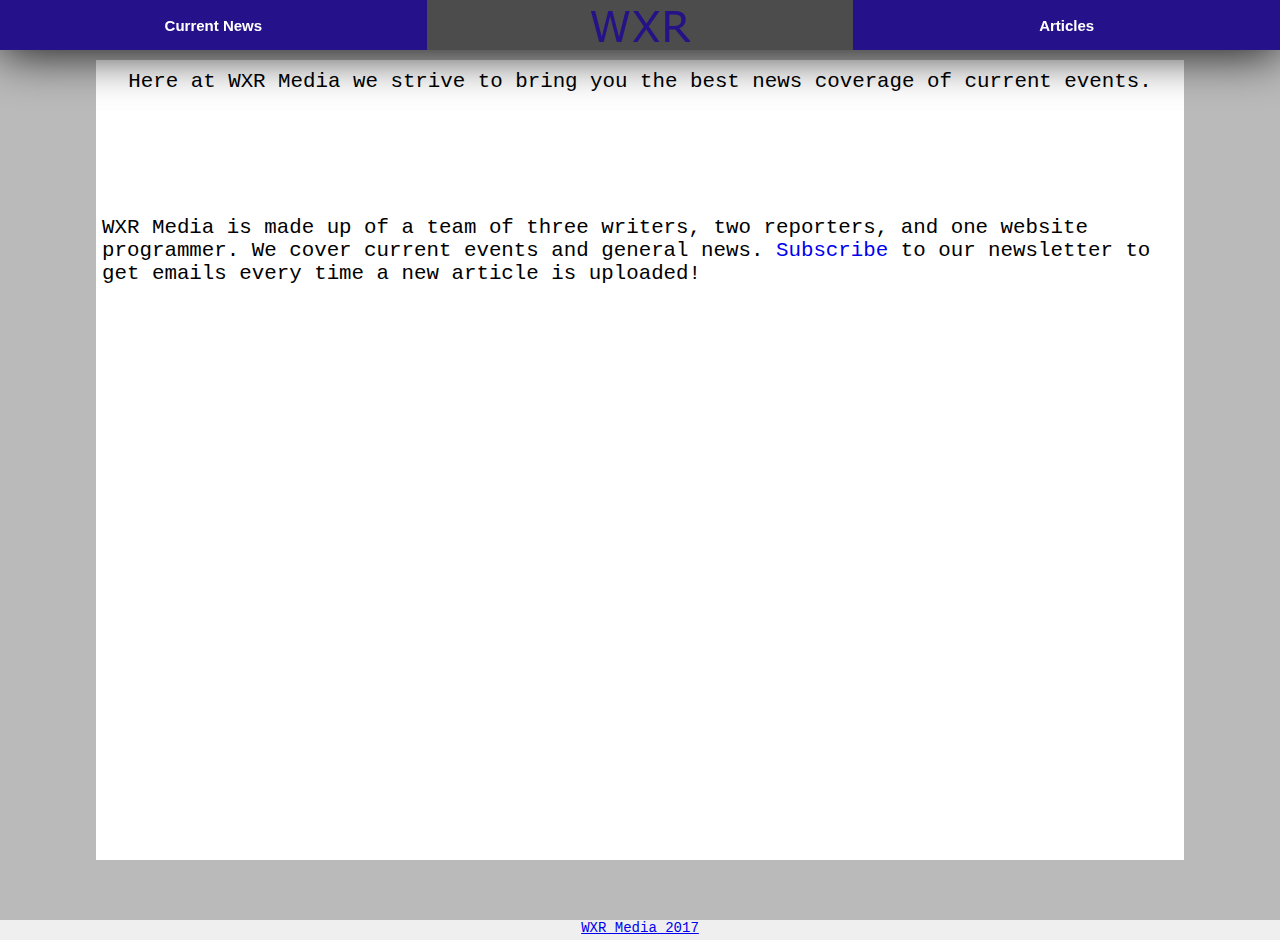
<file: index.html>
<!-- Written by Wesley Lesher in 2017 -->
<!DOCTYPE HTML>
<html>
	<head>
		<title>WXR Media Site</title>
		<link rel="stylesheet" href="index.css">
		<link rel="icon" href="favion.ico" type="image/x-icon"/>
		<link rel="shortcut icon" href="favicon.ico" type="image/x-icon"/>
		<meta name="author" content="Wesley Lesher">
		<meta name="description" content="WXR Media Site">
		<meta name="viewport" content="width=device-weidth, initial-scale=1.0">
	</head>
	<body>
		<!-- Begin Nav -->
		<nav>
			<button onclick="location.href='news.html'">Current News</button>
			<img src="Logo.png"></img>
			<button onclick="location.href='articles.html'">Articles</button>
		</nav>
		<!-- End Nav -->
		
		<!-- Begin Content -->
		<div class="items" id="flex">
			<p style="text-align:center;">Here at WXR Media we strive to bring you the best news coverage of current events.</p>
			<div style="width: 100%;"><iframe style="display: block;" src="https://cdnres.willyweather.com/widget/loadView.html?id=76750" width="100.1%" height="92" frameborder="0" scrolling="no"></iframe><a style="text-indent: -9999em;height: 92px;z-index: 1;width: 20px;margin: -92px 0 0 0;float: right;position: relative" rel="nofollow">Weather report Reading</a></div>
			<p>WXR Media is made up of a team of three writers, two reporters, and one website programmer. We cover current events and general news. <a href="subscribe.js">Subscribe</a> to our newsletter to get emails every time a new article is uploaded!</p>
		</div>
		<!-- End Content -->
		
		<!-- Begin Footer -->
		<div class="padding"></div>
		<footer>
			<a href='index.html'>WXR Media 2017</a>
		</footer>
		<!-- End Footer -->
	</body>
</html>
</file>
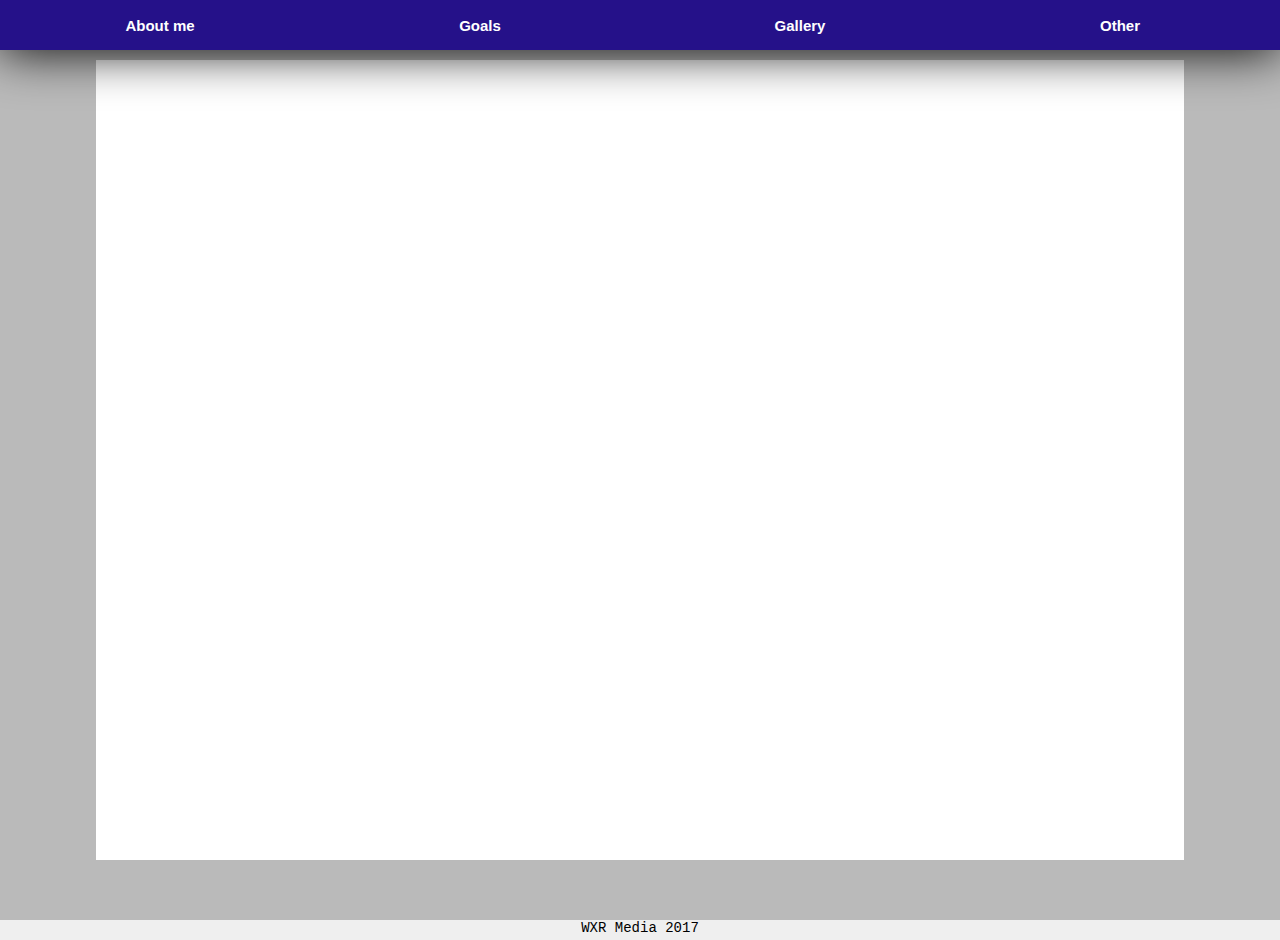
<file: about_me.html>
<!-- Written by Wesley Lesher in 2017 -->
<!DOCTYPE HTML>
<html>
	<head>
		<title>WXR Media Site</title>
		<link rel="stylesheet" href="index.css">
		<link rel="icon" href="favion.ico" type="image/x-icon"/>
		<link rel="shortcut icon" href="favicon.ico" type="image/x-icon"/>
		<meta name="author" content="Wesley Lesher">
		<meta name="description" content="WXR Media Site">
		<meta name="viewport" content="width=device-weidth, initial-scale=1.0">
	</head>
	<body>
		<!-- Begin Nav -->
		<nav>
			<button onclick="location.href='party1.html'">About me</button>
			<button onclick="location.href='party2.html'">Goals</button>
			<button onclick="location.href='party3.html'">Gallery</button>
			<button onclick="location.href='party4.html'">Other</button>
		</nav>
		<!-- End Nav -->
		
		<!-- Begin Content -->
		<div class="items" id="flex">
			
		</div>
		<!-- End Content -->
		
		<!-- Begin Footer -->
		<div class="padding"></div>
		<footer>
			WXR Media 2017
		</footer>
		<!-- End Footer -->
	</body>
</html>
</file>
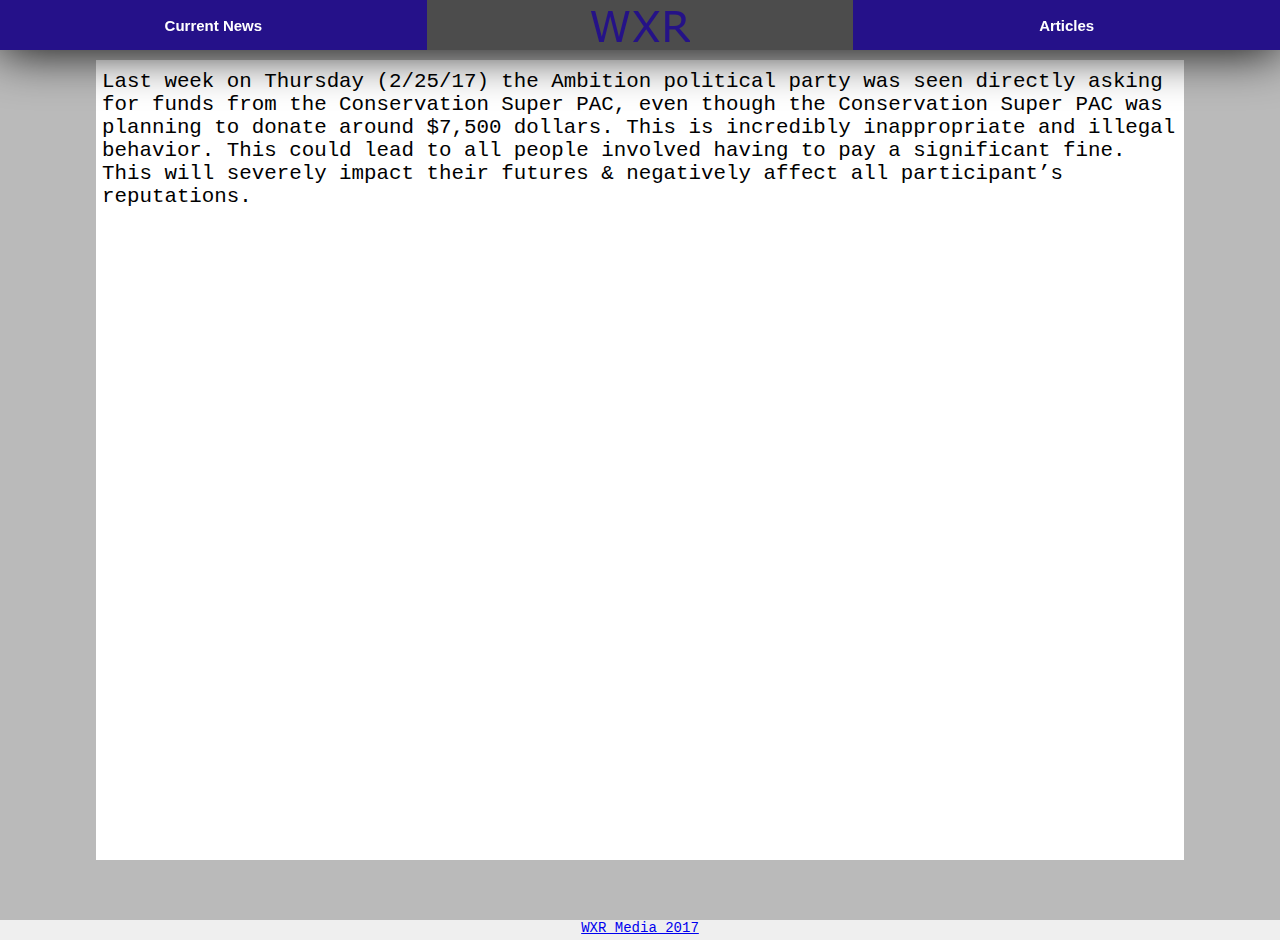
<file: ambitionexposed.html>
<!-- Written by Wesley Lesher in 2017 -->
<!DOCTYPE HTML>
<html>
	<head>
		<title>WXR Media Site</title>
		<link rel="stylesheet" href="index.css">
		<link rel="icon" href="favion.ico" type="image/x-icon"/>
		<link rel="shortcut icon" href="favicon.ico" type="image/x-icon"/>
		<meta name="author" content="Wesley Lesher">
		<meta name="description" content="WXR Media Site">
		<meta name="viewport" content="width=device-weidth, initial-scale=1.0">
	</head>
	<body>
		<!-- Begin Nav -->
		<nav>
			<button onclick="location.href='news.html'">Current News</button>
			<img src="Logo.png"></img>
			<button onclick="location.href='articles.html'">Articles</button>
		</nav>
		<!-- End Nav -->
		
		<!-- Begin Content -->
		<div class="items" id="flex">
			<p>Last week on Thursday (2/25/17) the Ambition political party was seen directly asking for funds from the Conservation Super PAC, even though the Conservation Super PAC was planning to donate around $7,500 dollars. This is incredibly inappropriate and illegal behavior. This could lead to all people involved having to pay a significant fine. This will severely impact their futures & negatively affect all participant’s reputations.</p>
		</div>
		<!-- End Content -->
		
		<!-- Begin Footer -->
		<div class="padding"></div>
		<footer>
			<a href='index.html'>WXR Media 2017</a>
		</footer>
		<!-- End Footer -->
	</body>
</html>
</file>
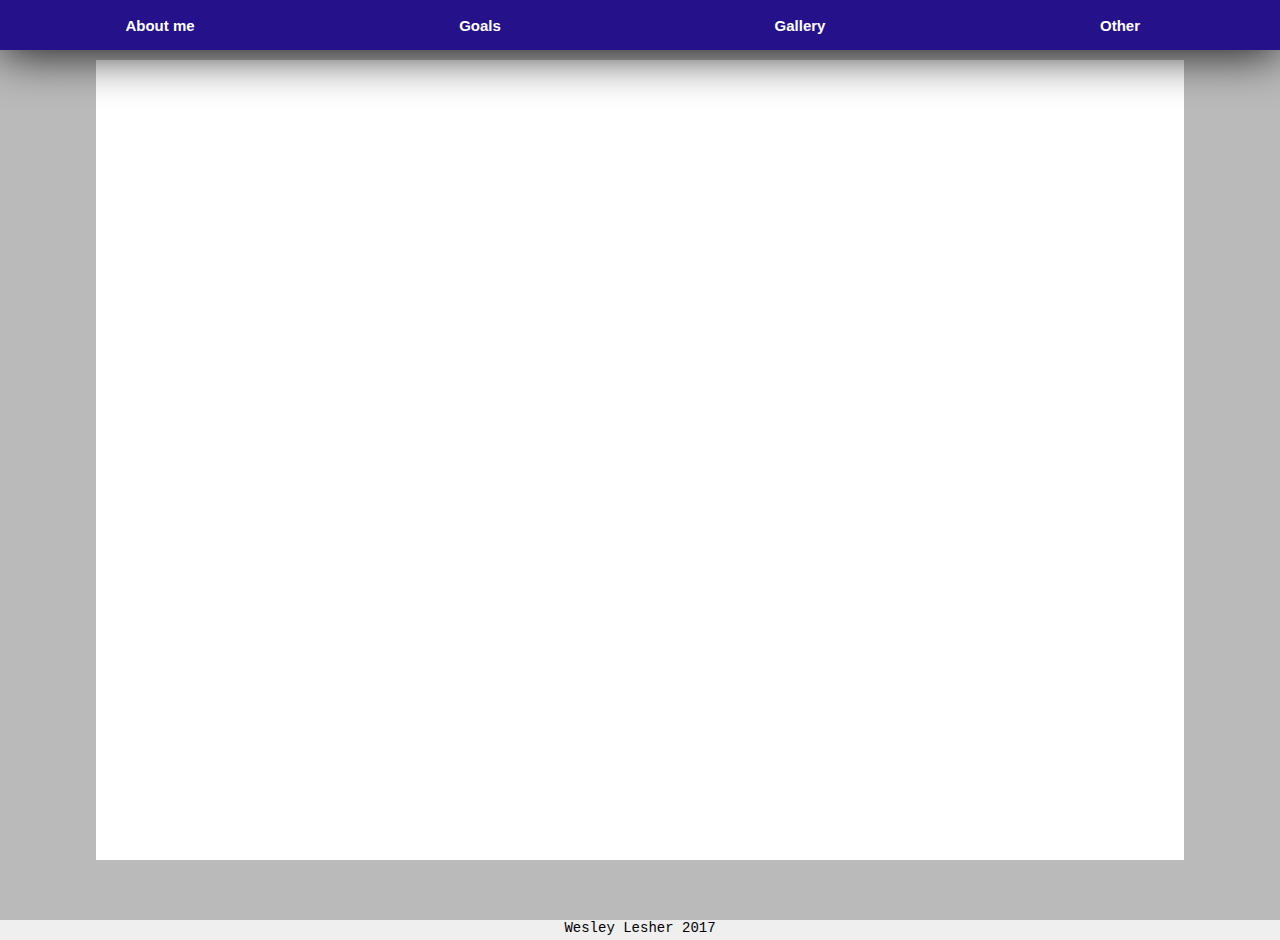
<file: gallery.html>
<!-- Written by Wesley Lesher in 2017 -->
<!DOCTYPE HTML>
<html>
  <head>
    <title>Wesley Lesher Gifted Education Site</title>
    <link rel="stylesheet" href="index.css">
    <link rel="icon" href="favion.ico" type="image/x-icon"/>
    <link rel="shortcut icon" href="favicon.ico" type="image/x-icon"/>
    <meta name="author" content="Wesley Lesher">
    <meta name="description" content="Gifted Education Site">
    <meta name="viewport" content="width=device-weidth, initial-scale=1.0">
  </head>
  <body>

    <!-- Begin Nav -->
    <nav>
      <button onclick="location.href='about_me.html'">About me</button>
      <button onclick="location.href='goals.html'">Goals</button>
      <button onclick="location.href='gallery.html'">Gallery</button>
      <button onclick="location.href='other.html'">Other</button>
    </nav>
    <!-- End Nav -->
    
    
    <!-- Begin Content -->
    <div class="items" id="flex">
    </div>
    <!-- End Content -->
    <!-- Begind Footer -->
    <div class="padding"></div>
    <footer>
      Wesley Lesher 2017
    </footer>
    <!-- End Footer -->
  </body>
</html>
</file>
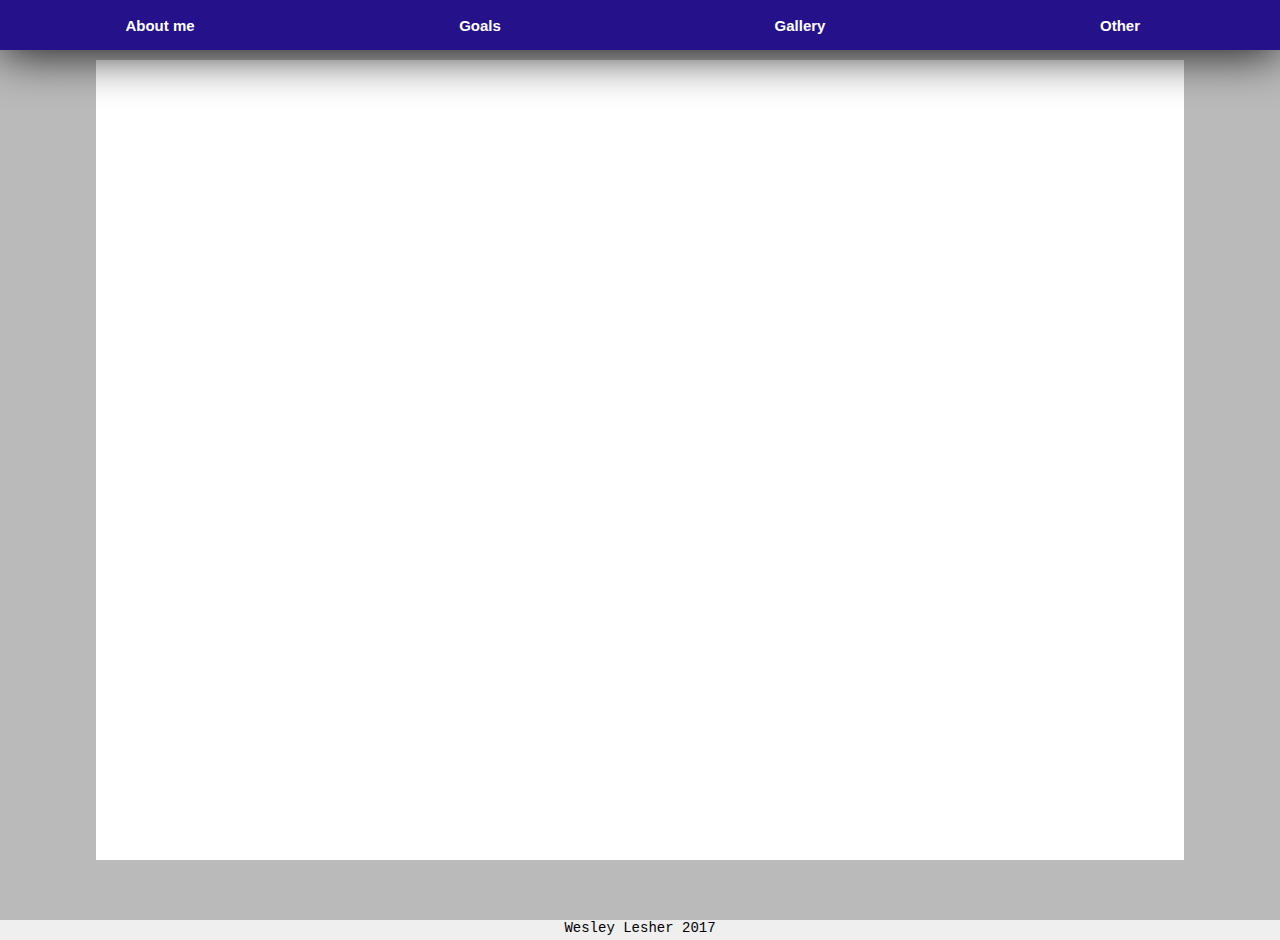
<file: goals.html>
<!-- Written by Wesley Lesher in 2017 -->
<!DOCTYPE HTML>
<html>
  <head>
    <title>Wesley Lesher Gifted Education Site</title>
    <link rel="stylesheet" href="index.css">
    <link rel="icon" href="favion.ico" type="image/x-icon"/>
    <link rel="shortcut icon" href="favicon.ico" type="image/x-icon"/>
    <meta name="author" content="Wesley Lesher">
    <meta name="description" content="Gifted Education Site">
    <meta name="viewport" content="width=device-weidth, initial-scale=1.0">
  </head>
  <body>

    <!-- Begin Nav -->
    <nav>
      <button onclick="location.href='about_me.html'">About me</button>
      <button onclick="location.href='goals.html'">Goals</button>
      <button onclick="location.href='gallery.html'">Gallery</button>
      <button onclick="location.href='other.html'">Other</button>
    </nav>
    <!-- End Nav -->
    
    
    <!-- Begin Content -->
    <div class="items" id="flex">

    </div>
    <!-- End Content -->
    <!-- Begind Footer -->
    <div class="padding"></div>
    <footer>
      Wesley Lesher 2017
    </footer>
    <!-- End Footer -->
  </body>
</html>
</file>
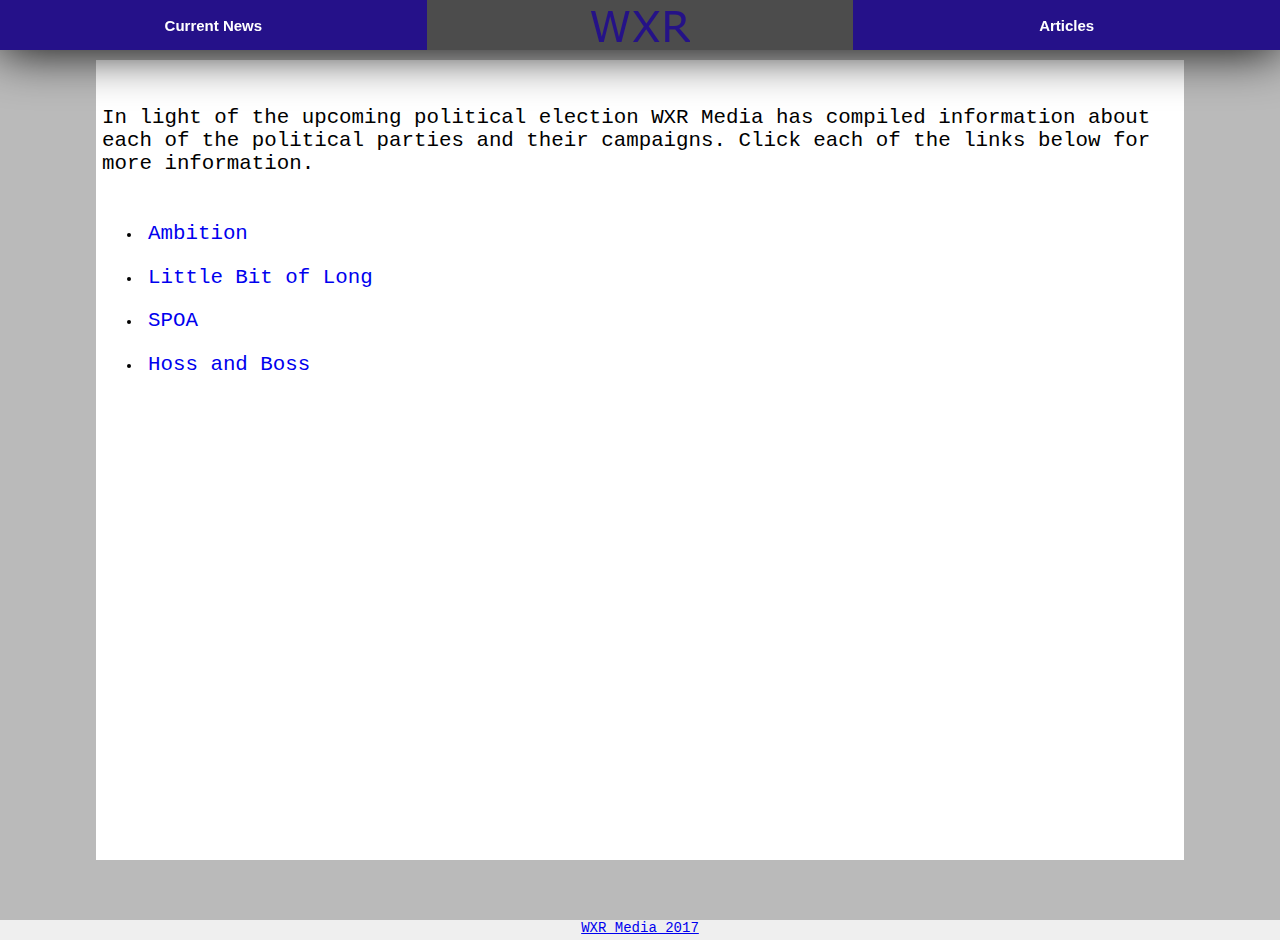
<file: news.html>
<!-- Written by Wesley Lesher in 2017 -->
<!DOCTYPE HTML>
<html>
	<head>
		<title>WXR Media Site</title>
		<link rel="stylesheet" href="index.css">
		<link rel="icon" href="favion.ico" type="image/x-icon"/>
		<link rel="shortcut icon" href="favicon.ico" type="image/x-icon"/>
		<meta name="author" content="Wesley Lesher">
		<meta name="description" content="WXR Media Site">
		<meta name="viewport" content="width=device-weidth, initial-scale=1.0">
	</head>
	<body>
		<!-- Begin Nav -->
		<nav>
			<button onclick="location.href='news.html'">Current News</button>
			<img src="Logo.png" onclick="location.href='/'"></img>
			<button onclick="location.href='articles.html'">Articles</button>
		</nav>
		<!-- End Nav -->
		
		<!-- Begin Content -->
		<div class="items" id="flex">
			<br><br />
			<p>In light of the upcoming political election WXR Media has compiled information about each of the political parties and their campaigns. Click each of the links below for more information.</p>
			<ul>
				<li><a href="/party1"><p>Ambition</p></a></li>
				<li><a href="/party2"><p>Little Bit of Long</p></a></li>
				<li><a href="/party3"><p>SPOA</p></a></li>
				<li><a href="/party4"><p>Hoss and Boss</p></a></li>
			</ul>
		</div>
		<!-- End Content -->
		
		<!-- Begin Footer -->
		<div class="padding"></div>
		<footer>
			<a href='index.html'>WXR Media 2017</a>
		</footer>
		<!-- End Footer -->
	</body>
</html>
</file>
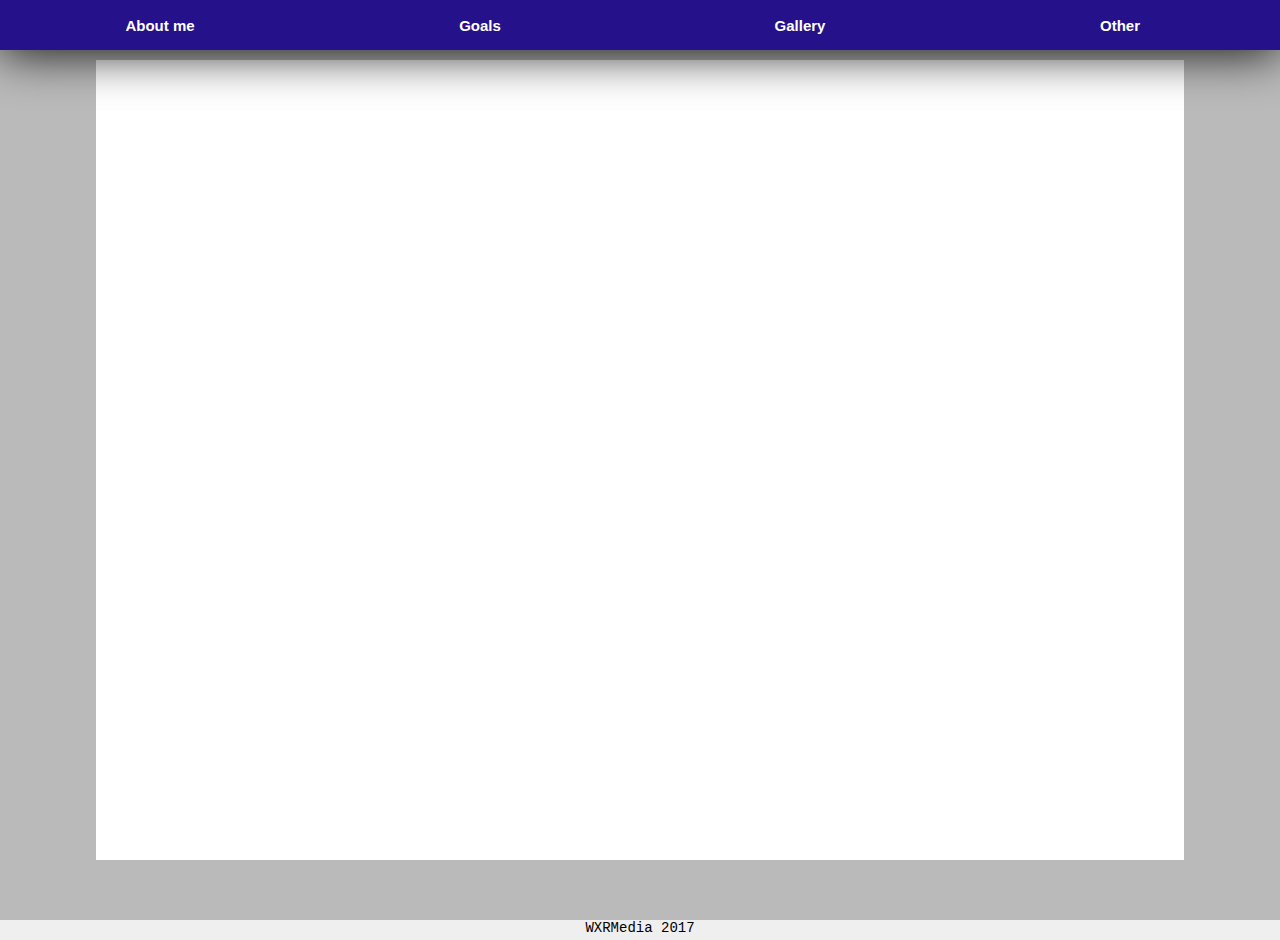
<file: other.html>
<!-- Written by Wesley Lesher in 2017 -->
<!DOCTYPE HTML>
<html>
	<head>
		<title>WXR Media Site</title>
		<link rel="stylesheet" href="index.css">
		<link rel="icon" href="favion.ico" type="image/x-icon"/>
		<link rel="shortcut icon" href="favicon.ico" type="image/x-icon"/>
		<meta name="author" content="Wesley Lesher">
		<meta name="description" content="WXR Media Site">
		<meta name="viewport" content="width=device-weidth, initial-scale=1.0">
	</head>
	<body>
		<!-- Begin Nav -->
		<nav>
			<button onclick="location.href='party1.html'">About me</button>
			<button onclick="location.href='party2.html'">Goals</button>
			<button onclick="location.href='party3.html'">Gallery</button>
			<button onclick="location.href='party4.html'">Other</button>
		</nav>
		<!-- End Nav -->
		
		<!-- Begin Content -->
		<div class="items" id="flex">
			
		</div>
		<!-- End Content -->
		
		<!-- Begin Footer -->
		<div class="padding"></div>
		<footer>
			WXRMedia 2017
		</footer>
		<!-- End Footer -->
	</body>
</html>
</file>
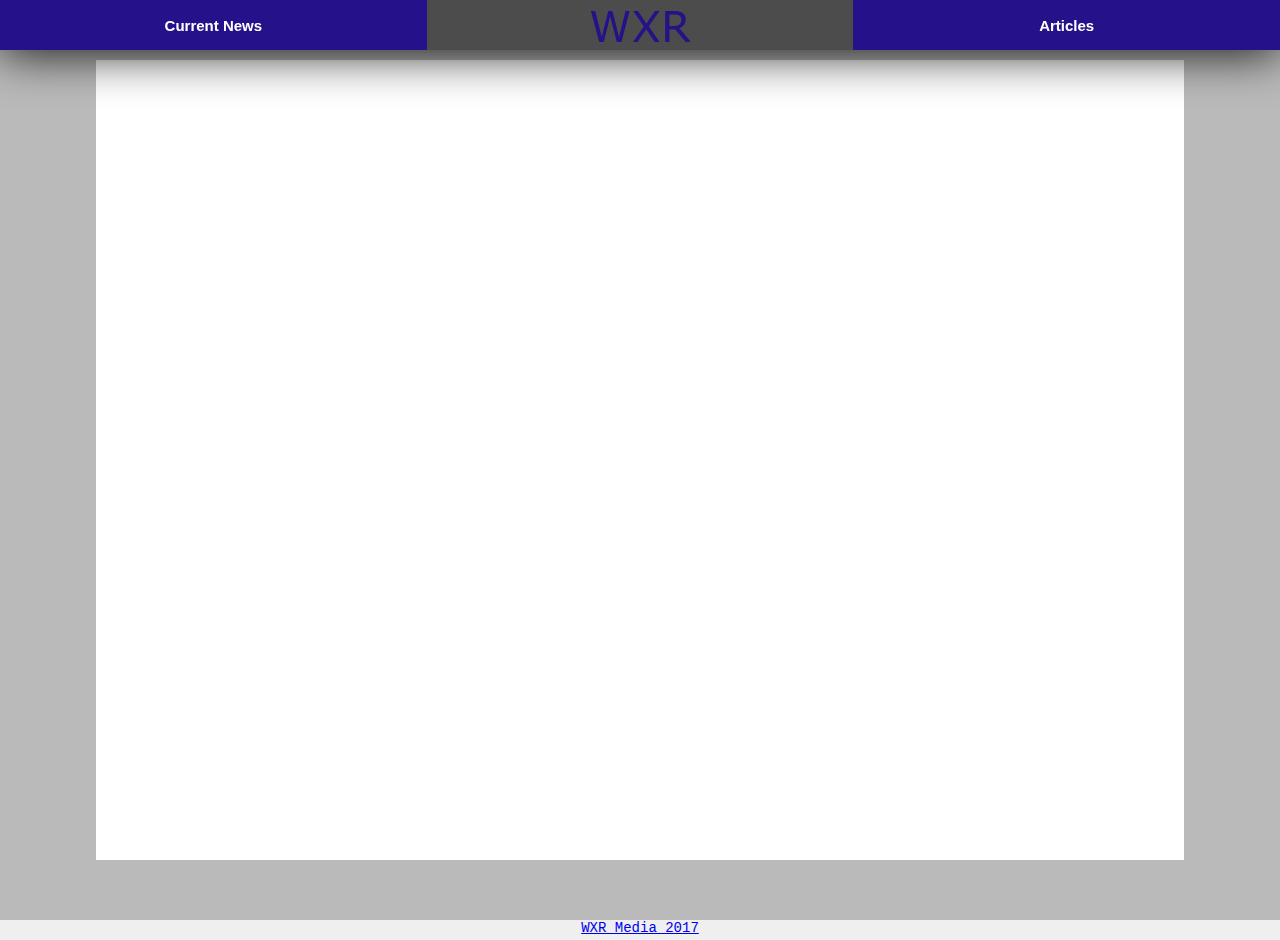
<file: party4.html>
<!-- Written by Wesley Lesher in 2017 -->
<!DOCTYPE HTML>
<html>
	<head>
		<title>WXR Media Site</title>
		<link rel="stylesheet" href="index.css">
		<link rel="icon" href="favion.ico" type="image/x-icon"/>
		<link rel="shortcut icon" href="favicon.ico" type="image/x-icon"/>
		<meta name="author" content="Wesley Lesher">
		<meta name="description" content="WXR Media Site">
		<meta name="viewport" content="width=device-weidth, initial-scale=1.0">
	</head>
	<body>
		<!-- Begin Nav -->
		<nav>
			<button onclick="location.href='news.html'">Current News</button>
			<img src="Logo.png" onclick="location.href='/'"></img>
			<button onclick="location.href='articles.html'">Articles</button>
		</nav>
		<!-- End Nav -->
		
		<!-- Begin Content -->
		<div class="items" id="flex">
			
		</div>
		<!-- End Content -->
		
		<!-- Begin Footer -->
		<div class="padding"></div>
		<footer>
			<a href='index.html'>WXR Media 2017</a>
		</footer>
		<!-- End Footer -->
	</body>
</html>
</file>
<file: index.css>
html {
  font-family: Courier;
  background-color: #bababa;
}
nav {
  background-color: #4C4C4C;
  top: 0;
  position: fixed;
  width: 100%;
  height: 50px;
  box-shadow: 0 1px 50px ;
  display: flex;
  align-items: center;
  justify-content: space-between;
  flex-wrap: nowrap;
  flex-grow: 1;
}
nav img {
  width: 100px;
  height: 50px;
  align-left: 33.333%
}
p{
  font-size:1.3em;
}
button {
  height: 50px;
  width: 33.333%;
  color: White;
  background-color: #251189;
  border: none;
  text-decoration: none;
  font-size: 15px;
  font-weight: 800;

}
button:active {
  transform: translateY(3px);
  border-radius: 0px 0px 6px 6px;
  height: 56px;
}
button:focus{
  outline: 0;
}
body {
  padding:0%;
  margin:0%;
}
.items{
  width: 85%;
  min-height: 800px;
  height: 800%;
  margin: 60px auto;
  top: 10%;
  background-color: #ffffff;
}
.padding{
  padding-bottom:-20px;
}
#flex {
  display:flex;
  flex-direction: column;
  min-height: 800;
}
#flex.content {
  flex: 1;
  overflow: auto;
}
footer{
  left: 0;
  right: 0;
  position: absolute;
  height: 20px;
  background-color: #efefef;
  text-align: center;
  font-size: 14px;
}
.items p{
  margin-left: 6px;
  margin-right: 6px;
  margin-top: 10px;
}
.items li{
  margin-left: 6px;
  margin-right: 6px;
  margin-top: 10px;
}
.items pb{
  width: 100%;
  height: 10px;
}
.items #footnote {
  margin-top: 100px;
  position: absolute;
  bottom: 0;
}
.items a{
  text-decoration: none;
}
</file>
